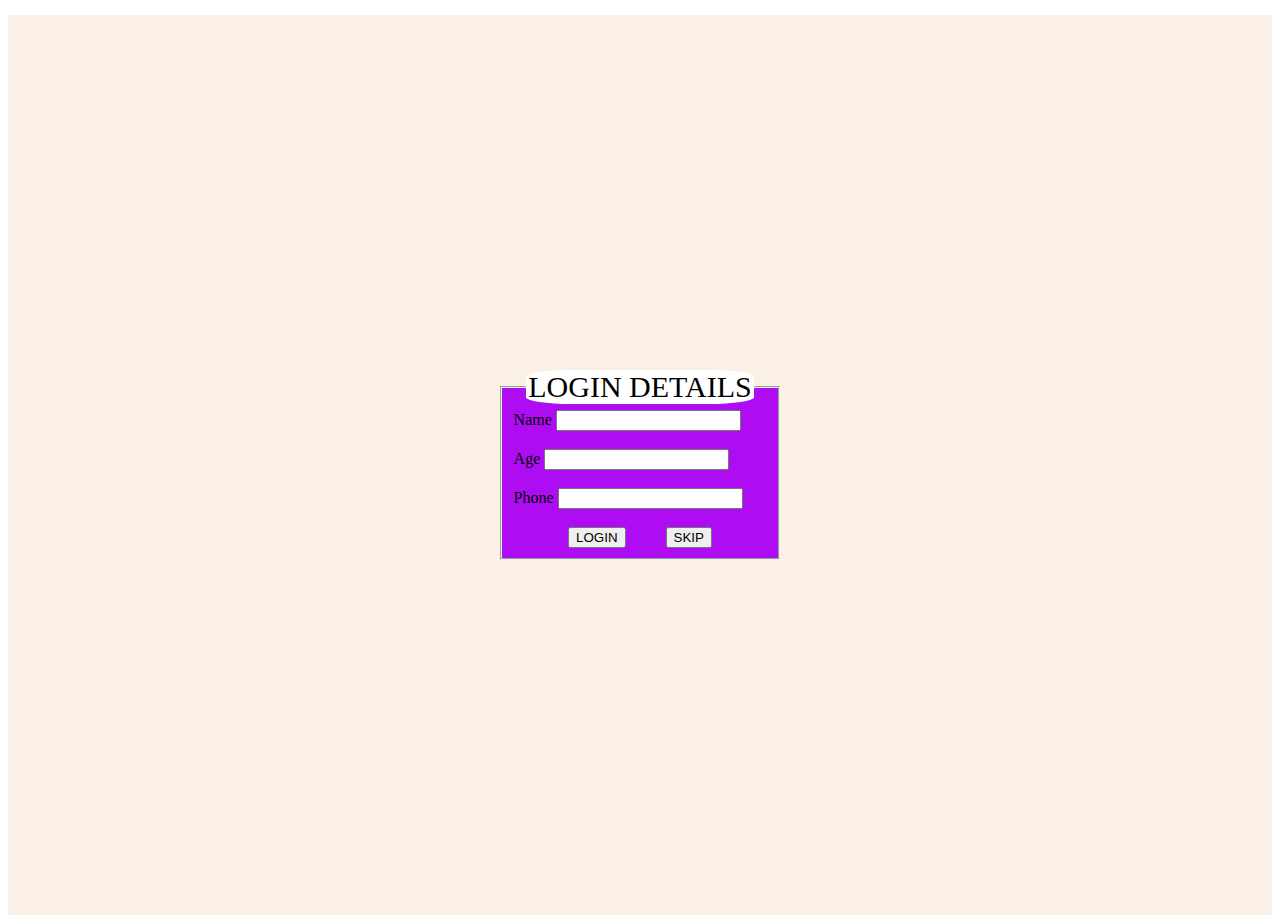
<file: work.html>
<!DOCTYPE html>
<html lang="en">
    <head>
        <title>Document</title>
        <style>
            fieldset{
                width: 20%;
                background-color: rgb(174, 12, 243);
            }
            .form1{
                display: flex;
                width:100%;
                height:100vh;
                background-color: linen;
                background-size: cover;
                align-items: center;
                justify-content: center;
                margin-top: 15px;
                color: rgb(0, 0, 0);
            }

            legend{
                background-color: rgb(255, 255, 255);
                text-align: center;
                font-size: 30px;
                border-radius: 20%;
            }
            .btn{
                display: flex;
                align-items: center;
                justify-content: center;
            }
            .btn > input{
                margin-right: 20px;
                margin-left: 20px;
            }
        </style>
    </head>
    <body>
        <div class="form1">
            <fieldset>
                <legend>LOGIN DETAILS</legend>
                <form action="display.php" method="post">
                    <lable>Name</lable> <input type="text" name="name"><br><br>
                    <lable>Age</lable> <input type="text" name="rollno"><br><br>
                    <lable>Phone</lable> <input type="number" name="phone"><br><br>
                    
                    <div class="btn">
                    <input type="submit" value="LOGIN" name="login">
                    <input type="submit" value="SKIP">
                </div>
                </form>
            </fieldset>
        </div>
    </body>
</html>
</file>
